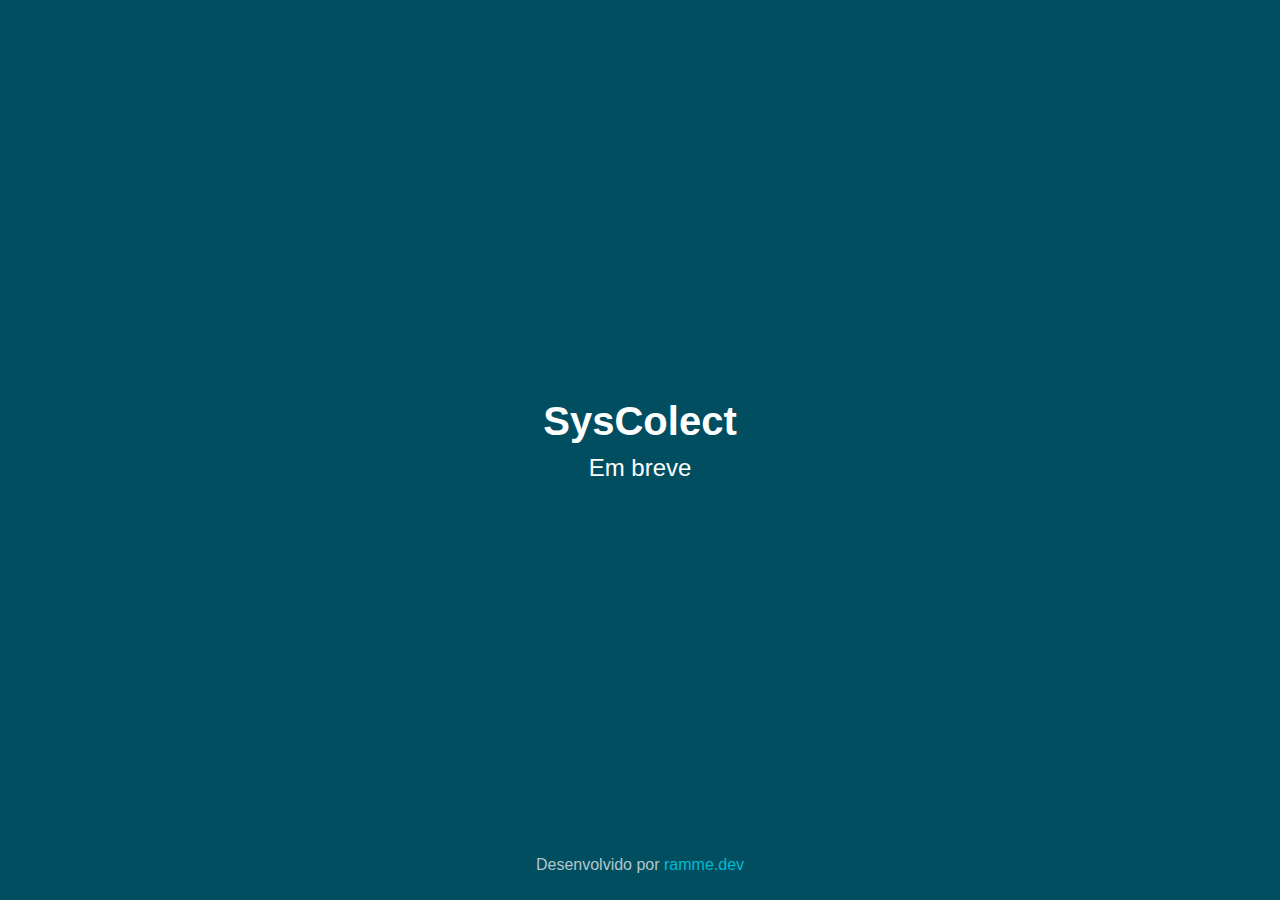
<file: index.html>
<!DOCTYPE html>
<html lang="en">
<head>
    <meta charset="UTF-8">
    <meta name="viewport" content="width=device-width, initial-scale=1.0">
    <title>SysColect - Em Breve</title>
    <link rel="stylesheet" href="style.css">
</head>
<body>
    <div class="container">
        <header>
            <h1>SysColect</h1>
            <p>Em breve</p>
        </header>
        <footer>
            <p>Desenvolvido por <a href="https://ramme.dev">ramme.dev</a></p>
        </footer>
    </div>
</body>
</html>
</file>
<file: style.css>
body {
    margin: 0;
    font-family: Arial, sans-serif;
    background-color: #004e5f; /* Dark Cyan */
    color: white;
    text-align: center;
    display: flex;
    justify-content: center;
    align-items: center;
    height: 100vh;
    max-width: 100%;
    overflow-x: hidden;
}

.container {
    width: 100%;
    margin: 0 auto;
    overflow: hidden;
}

header h1 {
    font-size: 2.5em;
    margin: 0;
}

header p {
    font-size: 1.5em;
    margin: 10px 0 20px;
}

footer {
    position: absolute;
    bottom: 10px;
    width: 100%;
    text-align: center;
}

footer p {
    color: rgba(255, 255, 255, 0.7);
}

footer a {
    color: #00bcd4;
    text-decoration: none;
}

footer a:hover {
    text-decoration: underline;
}
</file>
